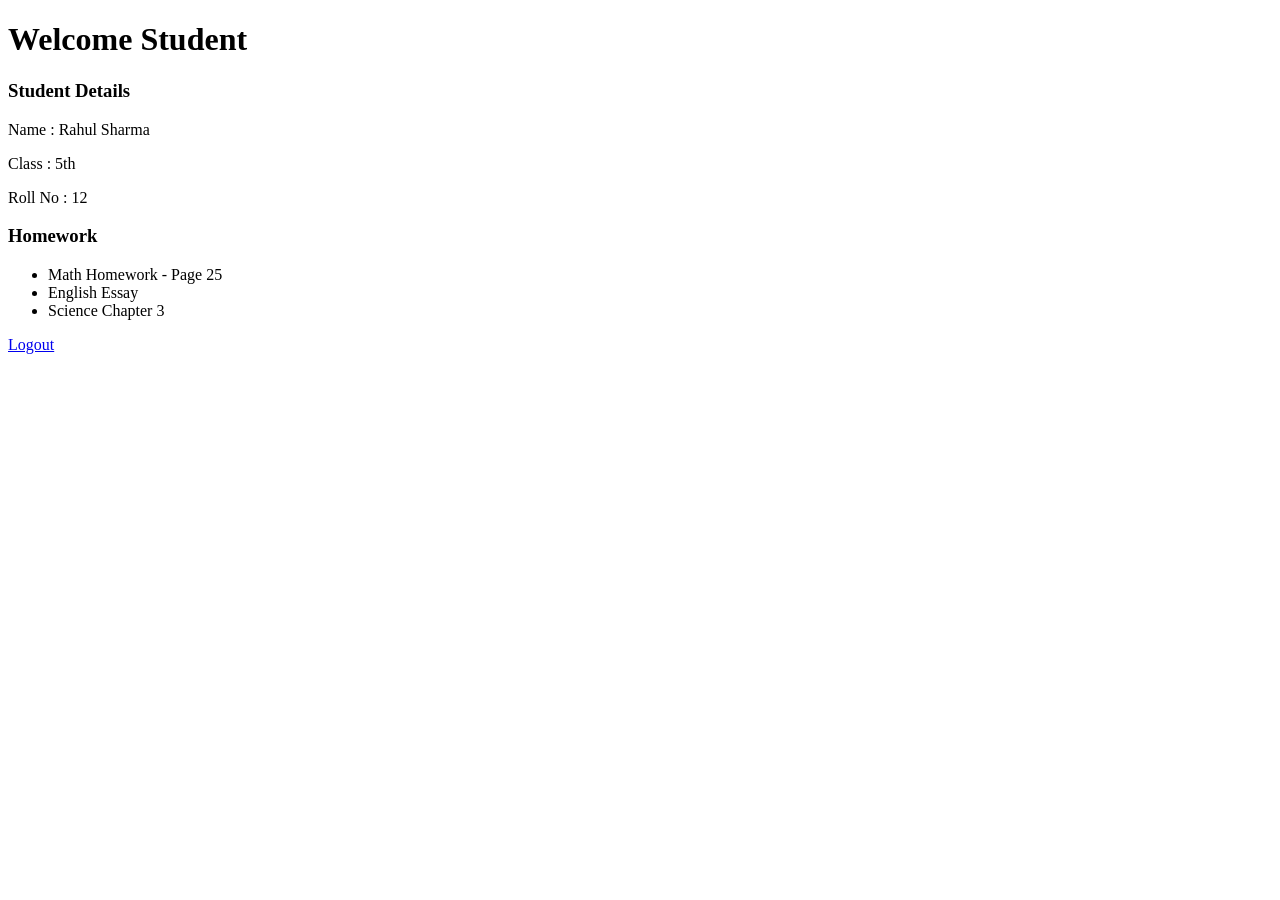
<file: student.dasboard.html>
<!DOCTYPE html>
<html>
<head>
<title>Student Dashboard</title>
</head>

<body>

<h1>Welcome Student</h1>

<h3>Student Details</h3>

<p>Name : Rahul Sharma</p>
<p>Class : 5th</p>
<p>Roll No : 12</p>

<h3>Homework</h3>

<ul>
<li>Math Homework - Page 25</li>
<li>English Essay</li>
<li>Science Chapter 3</li>
</ul>

<a href="index.html">Logout</a>

</body>
</html>
</file>
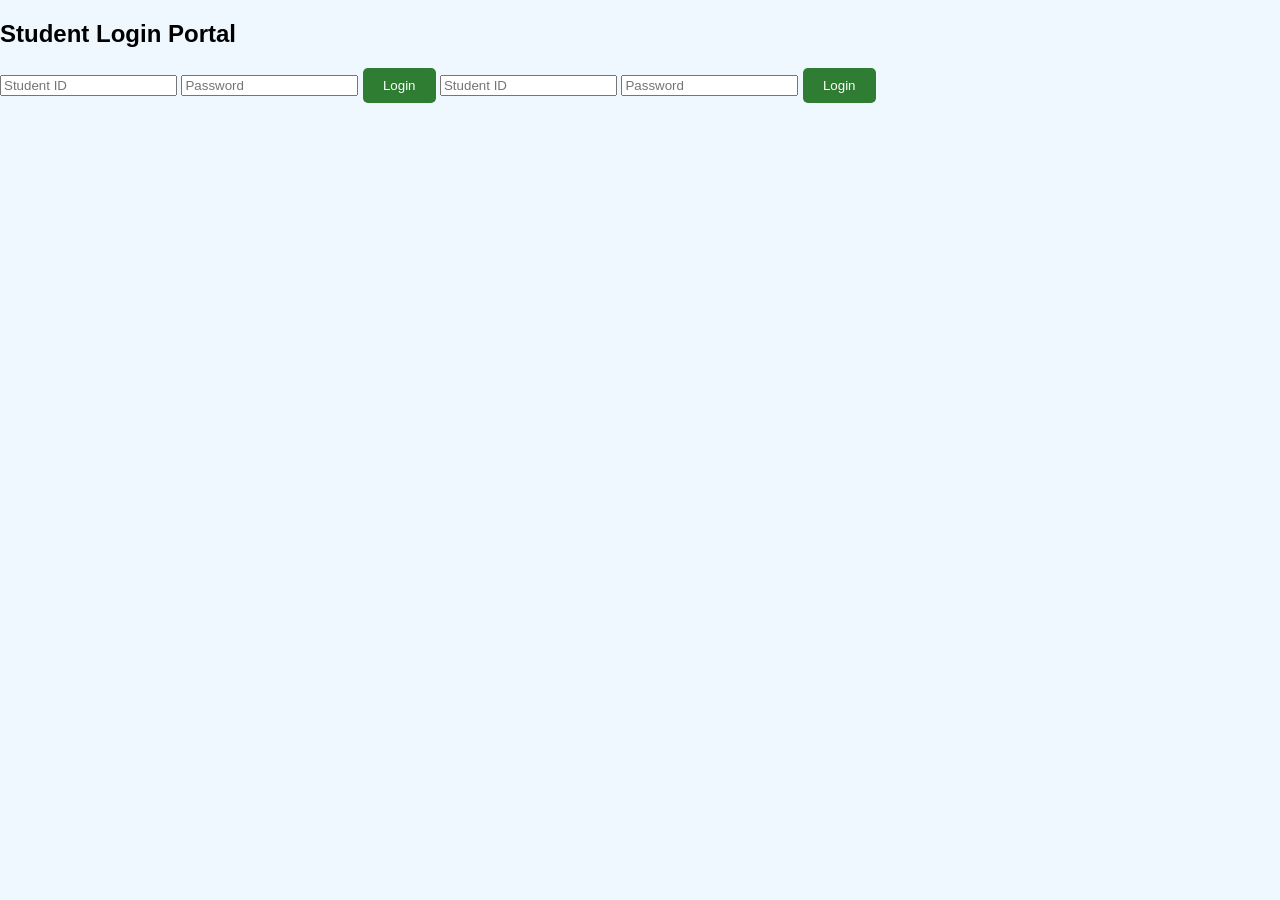
<file: student.login.html>
<!DOCTYPE html>
<html>
<head>
<title>Student Login</title>
<link rel="stylesheet" href="style.css">
</head>

<body>

<h2>Student Login Portal</h2>

<input type="text" id="studentid" placeholder="Student ID">

<input type="password" id="password" placeholder="Password">

<button onclick="login()">Login</button>

<script>

function login(){

var id = document.getElementById("studentid").value;
var pass = document.getElementById("password").value;

if(id=="GGS101" && pass=="123"){
window.location="student-dashboard.html";
}
else{
alert("Invalid Student ID or Password");
}

}

</script>

</body>
</html>


<input type="text" id="studentid" placeholder="Student ID">

<input type="password" id="password" placeholder="Password">

<button onclick="login()">Login</button>




<script>

function login(){

var id = document.getElementById("studentid").value;
var pass = document.getElementById("password").value;

if(id === "GGS101" && pass === "123"){
window.location.href = "student-dashboard.html";
}
else{
alert("Wrong Student ID or Password");
}

}

</script>
</file>
<file: style.css>
body{
font-family:Arial;
margin:0;
background:#f2f2f2;
}

header{
background: rgb(0, 68, 0);
color:white;
text-align:center;
padding:25px;
}

nav{
background:white;
text-align:center;
padding:15px;
}

nav a{
color:white;
margin:15px;
font: size 25px;px;
text-decoration:none;
}

nav a:hover{
color:yellow;
}

section{
background:white;
margin:20px;
padding:30px;
border-radius:10px;
}

.gallery{
display:flex;
flex-wrap:wrap;
gap:10px;
}

.gallery img{
width:300px;
border-radius:10px;
}

form input{
display:block;
margin:10px 0;
padding:10px;
width:300px;
}

button{
background:#green;
color:black;
border:white;
padding:10px;
cursor:pointer;
}

footer{
background:#222;
color:white;
text-align:center;
padding:15px;
}


header h1{
animation: slideDown 2s;
}

@keyframes slideDown{
from{
transform: translateY(-50px);
opacity:0;
}
to{
transform: translateY(0);
opacity:1;
}
}

section{
animation: fadeIn 2s;
}

@keyframes fadeIn{
from{
opacity:0;
}
to{
opacity:1;
}
}

.gallery img{
width:300px;
border-radius:10px;
transition:0.2s;
}

.gallery img:hover{
transform:scale(1);
}

button{
background:#2e7d32;
color:white;
border:none;
padding:10px;
cursor:pointer;
transition:0.3s;
}

button:hover{
background:#1b5e20;
transform:scale(1.05);
}


.slider{
width:100%;
max-width:600px;
margin:auto;
overflow:hidden;
}

.slide{
width:100%;
display:none;
border-radius:10px;
}


.admission{
background:red;
color:white;
padding:10px;
font-size:18px;
}


html{
scroll-behavior:smooth;
}




body{
font-family:Arial;
margin:0;
background:#f0f8ff;
}

/* Header */
header{
background:linear-gradient(90deg,#2e7d32,#4caf50);
color:white;
text-align:center;
padding:25px;
}

/* Navigation Bar */
nav{
background:#1b5e20;
text-align:center;
padding:12px;
}

nav a{
color:white;
margin:15px;
font-size:18px;
text-decoration:none;
padding:8px 15px;
border-radius:5px;
}

nav a:hover{
background:#4caf50;
}

/* Sections */
section{
background:white;
margin:20px;
padding:30px;
border-radius:10px;
box-shadow:0 4px 10px rgba(0,0,0,0.1);
}

/* Facilities List */
ul li{
padding:5px;
color:#333;
}

/* Admission Form */
form input{
display:block;
width:300px;
padding:10px;
margin:10px 0;
border-radius:5px;
border:1px solid #ccc;
}

button{
background:#2e7d32;
color:white;
border:none;
padding:10px 20px;
cursor:pointer;
border-radius:5px;
}

button:hover{
background:#1b5e20;
}

/* Gallery */
.gallery{
display:flex;
flex-wrap:wrap;
gap:10px;
}

.gallery img{
width:300px;
border-radius:10px;
transition:0.4s;
}

.gallery img:hover{
transform:scale(1.05);
}

/* Contact Section */
#contact{
background:#e8f5e9;
}

/* Footer */
footer{
background:#1b5e20;
color:white;
text-align:center;
padding:15px;
}

/* Moving Admission Banner */
.admission{
background:red;
color:white;
padding:10px;
font-size:18px;
font-weight:bold;
}



/* Modern Hero Section */

.hero{
height:500px;
background:linear-gradient(rgba(0,0,0,0.5),rgba(0,0,0,0.5)),
url("images/school1.jpg");
background-size:cover;
background-position:center;
display:flex;
align-items:center;
justify-content:center;
text-align:center;
color:white;
}

.hero h1{
font-size:45px;
margin-bottom:10px;
}

.hero p{
font-size:20px;
margin-bottom:20px;
}

.btn{
background:#ff9800;
color:white;
padding:12px 25px;
text-decoration:none;
border-radius:5px;
font-size:18px;
}

.btn:hover{
background:#e68900;
}


@media(max-width:768px){

.hero{
height:350px;
padding:20px;
}

.hero h1{
font-size:28px;
}

.hero p{
font-size:16px;
}

}



#admission form{
max-width:400px;
margin:auto;
display:flex;
flex-direction:column;
}

#admission input,
#admission select,
#admission textarea{
padding:10px;
margin:10px 0;
border-radius:5px;
border:1px solid #ccc;
font-size:14px;
}

#admission textarea{
height:80px;
}

#admission button{
background:#2e7d32;
color:white;
border:none;
padding:12px;
cursor:pointer;
border-radius:5px;
font-size:16px;
}

#admission button:hover{
background:#1b5e20;
}


/* Admission Section Background */

#admission{
background:linear-gradient(135deg,#e8f5e9,#c8e6c9);
padding:40px;
border-radius:10px;
}

/* Form Box */

#admission form{
background:white;
padding:25px;
border-radius:10px;
box-shadow:0 4px 10px rgba(0,0,0,0.2);
max-width:400px;
margin:auto;
display:flex;
flex-direction:column;
}

/* Input Fields */

#admission input,
#admission select,
#admission textarea{
padding:10px;
margin:8px 0;
border-radius:5px;
border:1px solid #ccc;
font-size:14px;
background:#f9f9f9;
}

/* Input Focus Effect */

#admission input:focus,
#admission select:focus,
#admission textarea:focus{
border-color:#4caf50;
background:white;
outline:none;
}

/* Submit Button */

#admission button{
background:#4caf50;
color:white;
border:none;
padding:12px;
font-size:16px;
border-radius:5px;
cursor:pointer;
transition:0.3s;
}

/* Button Hover */

#admission button:hover{
background:#2e7d32;
transform:scale(1.03);
}

/* Slider */

.slider{
width:88%;
height:400px;
overflow:hidden;
}

.slides{
display:flex;
width:200%;
animation:slide 12s infinite;
}

.slides img{
width:90%;
height:400px;
object-fit:cover;
}

@keyframes slide{

0%{margin-left:0;}

35%{margin-left:0;}

40%{margin-left:-100%;}

70%{margin-left:-100%;}

75%{margin-left:-200%;}

100%{margin-left:-200%;}

}
.teacher img{
width:300px;
height:450px;
object-fit:cover;
margin:50px;
border-radius:100px;
}

#login{
padding:40px;
text-align:center;
background:#fff3e0;
}

.login-form{
max-width:300px;
margin:auto;
display:flex;
flex-direction:column;
gap:15px;
}

.login-form input{
padding:10px;
border:1px solid #ccc;
border-radius:5px;
}

.login-form button{
padding:10px;
background:#2196f3;
color:white;
border:none;
border-radius:5px;
cursor:pointer;
}

.login-form button:hover{
background:#0b7dda;
}


.teacher-box {
display: flex;
flex-wrap: wrap;
justify-content: center;
gap: 20px;
}

/* CARD */
.teacher {
width: 320px;
background: #111827;
border-radius: 15px;
overflow: hidden;
text-align: center;
box-shadow: 0 4px 15px rgba(0,0,0,0.5);
transition: 0.3s;
}

/* HOVER EFFECT */
.teacher:hover {
transform: translateY(-10px);
box-shadow: 0 0 40px #10b981;
}

/* IMAGE */

.teacher img {
    width: 260px;
    height: 350px;
    object-fit: cover;
    border-radius: 15%;
    margin: 30px auto 0;   /* centers horizontally */
    display: block;        /* required for margin auto */
    border: 3px solid #10b981;
}
.teacher {
    display: flex;
    flex-direction: column;
    align-items: center;
}
/* NAME */
.teacher h3 {
margin: 10px 0 5px;
color: #10b981;
font-size: 18px;
}

/* SUBJECT */
.teacher p {
color: #94a3b8;
font-size: 14px;
margin-bottom: 10px;
}







.slider {
    position: relative;
    width: 100%;
    max-width: 800px;
    margin: auto;
    overflow: scroll;
}

.slide {
    display: none;
    width: 100%;
    border-radius: 15px;
}

.slide.active {
    display: block;
}




/* HEADER */
.main-header {
    font-family: 'Segoe UI', sans-serif;
}

/* TOP BAR */
.top-bar {
    background: linear-gradient(135deg, #2e7d32, #43a047);
    color: white;
    padding: 15px 20px;
}

.logo-title {
    display: flex;
    align-items: center;
    justify-content: center;
    gap: 15px;
    flex-wrap: wrap;
    text-align: left;
}

.logo {
    width: 60px;
    height: 60px;
    object-fit: contain;
}

.top-bar h1 {
    margin: 0;
    font-size: 28px;
}

.top-bar p {
    margin: 3px 0 0;
    font-size: 14px;
}

/* NAVBAR */
.navbar {
    position: sticky;
    top: 0;
    background: #1b5e20;
    padding: 12px 20px;
    z-index: 1000;
}

/* NAV LINKS */
.nav-links {
    display: flex;
    justify-content: center;
    gap: 25px;
}

.nav-links a {
    color: white;
    text-decoration: none;
    font-size: 15px;
    position: relative;
}

/* HOVER */
.nav-links a::after {
    content: "";
    display: block;
    height: 2px;
    width: 0;
    background: #a5d6a7;
    transition: 0.3s;
    margin: auto;
}

.nav-links a:hover::after {
    width: 100%;
}

/* LOGIN BUTTON */
.login-btn {
    background: #66bb6a;
    padding: 5px 12px;
    border-radius: 20px;
}

/* MOBILE MENU ICON */
.menu-toggle {
    display: none;
    font-size: 24px;
    color: white;
    cursor: pointer;
}

/* 📱 MOBILE RESPONSIVE */
@media (max-width: 768px) {

    .logo-title {
        flex-direction: column;
        text-align: center;
    }

    .menu-toggle {
        display: block;
    }

    .nav-links {
        display: none;
        flex-direction: column;
        background: #1b5e20;
        position: absolute;
        top: 60px;
        left: 0;
        width: 100%;
        text-align: center;
    }

    .nav-links a {
        padding: 10px 0;
        display: block;
    }

    .nav-links.active {
        display: flex;
    }
}



.logo-title {
    display: flex;
    align-items: center;
    gap: 20px;
}

.logo {
    width: 70px;
    height: 70px;
    object-fit: contain;
    background: transparent; /* important */
}

/* TEXT */
.title-text h1 {
    font-size: 32px;
    font-weight: 600;
    margin: 0;
}

.title-text p {
    font-size: 14px;
    margin: 3px 0 0;
    opacity: 0.9;
}


.logo {
    filter: drop-shadow(0 2px 5px rgba(0,0,0,0.3));
}
</file>
